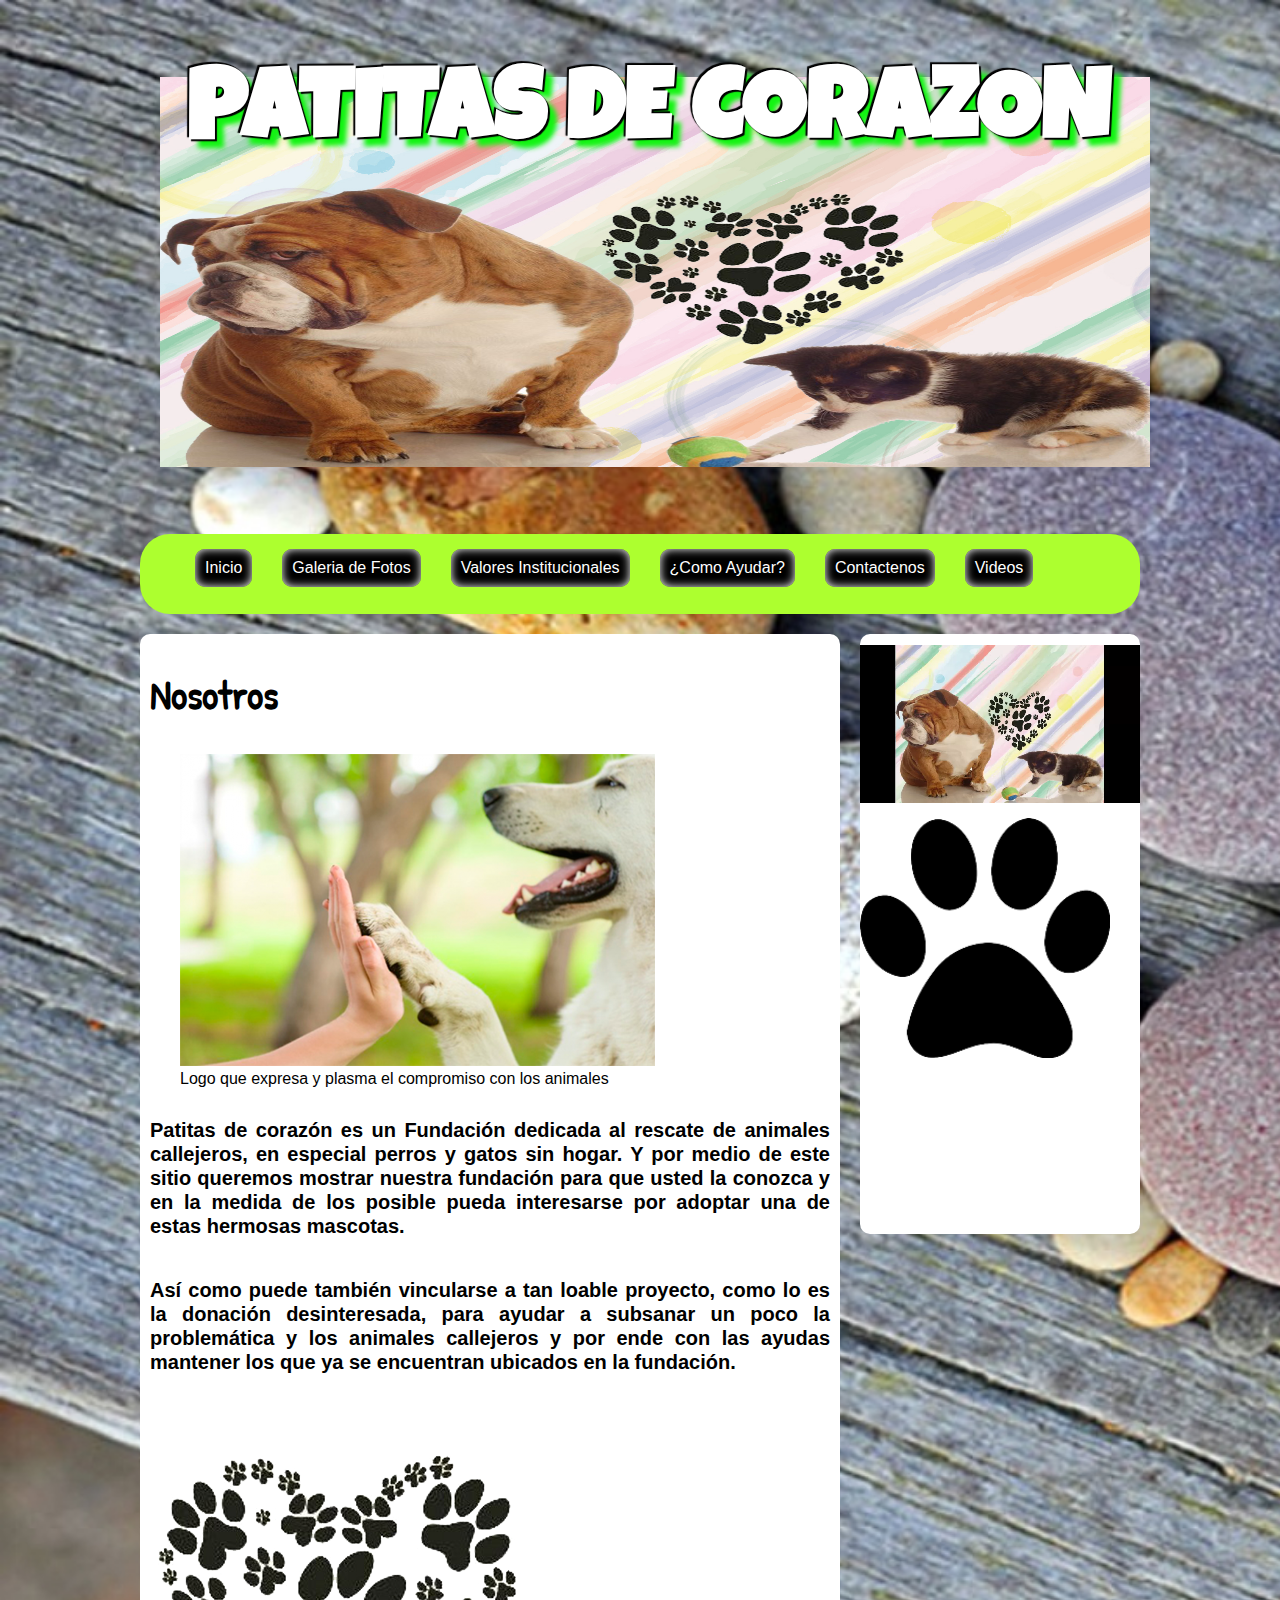
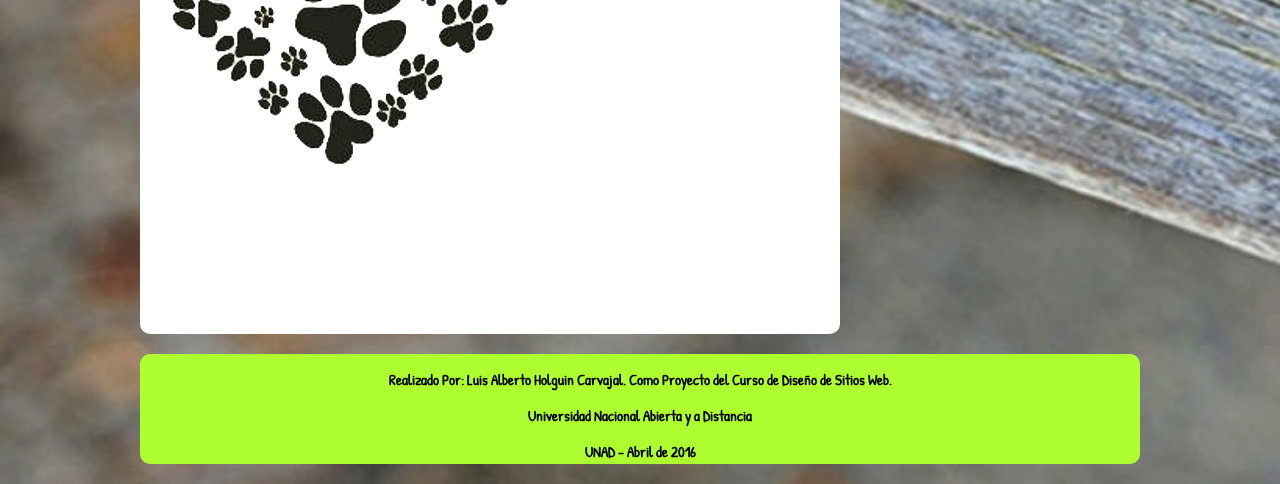
<file: index.html>
<!DOCTYPE html>


<!-- Descripcion de la Pagina Patitas de corazon
 Realizado por Luis Alberto Holguin Carvajal
 Codigo: 14690076
 Programa de Ingenieria de Sistemas
 CEAD Eje Cafetero  -->
<html lang="es" class"no-js">

<head>
	<link rel="shortcut icon" href="Imagen/Ico.ico" type="image/x-icon">
	<meta charset="UTF-8">
	<meta content="Luis Alberto Holguin" name="author"/>
    <meta content="Sito Web , destinado como vitrina de adopcion y aportes para Animales sin Hogar" name="description" />
    <meta content="PATITAS DE CORAZON" name="keywords" />
	<title>PATITAS DE CORAZON</title>
	<link rel="stylesheet" href="css/normalize.css">
	<link href='https://fonts.googleapis.com/css?family=Luckiest+Guy|Patrick+Hand' rel='stylesheet' type='text/css'>
    <link rel="stylesheet" href="css/style.css">
    <script src="js/modernizr.js"></script>

</head>


<body>	

<Div id="contenidos">
	<header>
		<h1>PATITAS DE CORAZON</h1>	
	</header>

<nav>
	<ul class="menu">
		<li><a href="../index.html" class="menu">Inicio</a></li>
		<li><a href="../galeria.html" class="menu">Galeria de Fotos</a></li>
		<li><a href="../valores.html"class="menu">Valores Institucionales</a></li>
		<li><a href="../ayudar.html"class="menu">¿Como Ayudar?</a></li>
		<li><a href="../contactenos.html"class="menu">Contactenos</a></li>
		<li><a href="../videos.html"class="menu">Videos</a></li>
	</ul>
</nav>

<section>
	<article>
		<h2>Nosotros</h2>
		<figure>
			<Img src="Imagen/Mascotas1.png" alt="Prteccion Animal">
			<figcaption>
				<span>
				Logo que expresa y plasma el compromiso con los animales</a
				</span>
			</figcaption>
		</figure>

    <p>
    	Patitas de corazón es un Fundación dedicada al rescate de animales callejeros, en especial perros y gatos sin hogar.
		Y por medio de este sitio queremos mostrar nuestra fundación para que usted la conozca y en la medida de los posible pueda interesarse por adoptar una de estas hermosas mascotas.
	</p>

	<p>
		Así como puede también vincularse a tan loable proyecto, como lo es la donación desinteresada, para ayudar a subsanar un poco la problemática y los animales callejeros y por ende con las ayudas mantener los que ya se encuentran ubicados en la fundación.

    </p>
    	<img src="Imagen/Corazon.png" alt= "Corazon">
	</article>
</section>

<aside>
    <video autoplay loop>
    	<source src="video/Patitas.mp4" type="video/mp4; codecs= avcl.42E01E,mp4a.40.2">
    	<source src="video/Patitas.webm" type="video/webm; codecs= vp8,vorbis">
    	<source src="video/Patitas.ogv" type="video/ogv; codecs= theora,vorbis">
		
	</video>
	<img src="Imagen/Patita.png">	
</aside>

<Footer>
	<h3>Realizado Por:  Luis Alberto Holguin Carvajal.
		Como Proyecto del Curso de Diseño de Sitios Web.</h3>
	<h3> Universidad Nacional Abierta y a Distancia</h3>
	<h3>UNAD - Abril de 2016</h3>
</Footer>






</Div>
</body>


<script src="js/modernizr.js"></script>   
<script src="js/prefixfree.min.js"></script>
<script src="js/jquery-2.1.1.js"></script>   





</html>
</file>
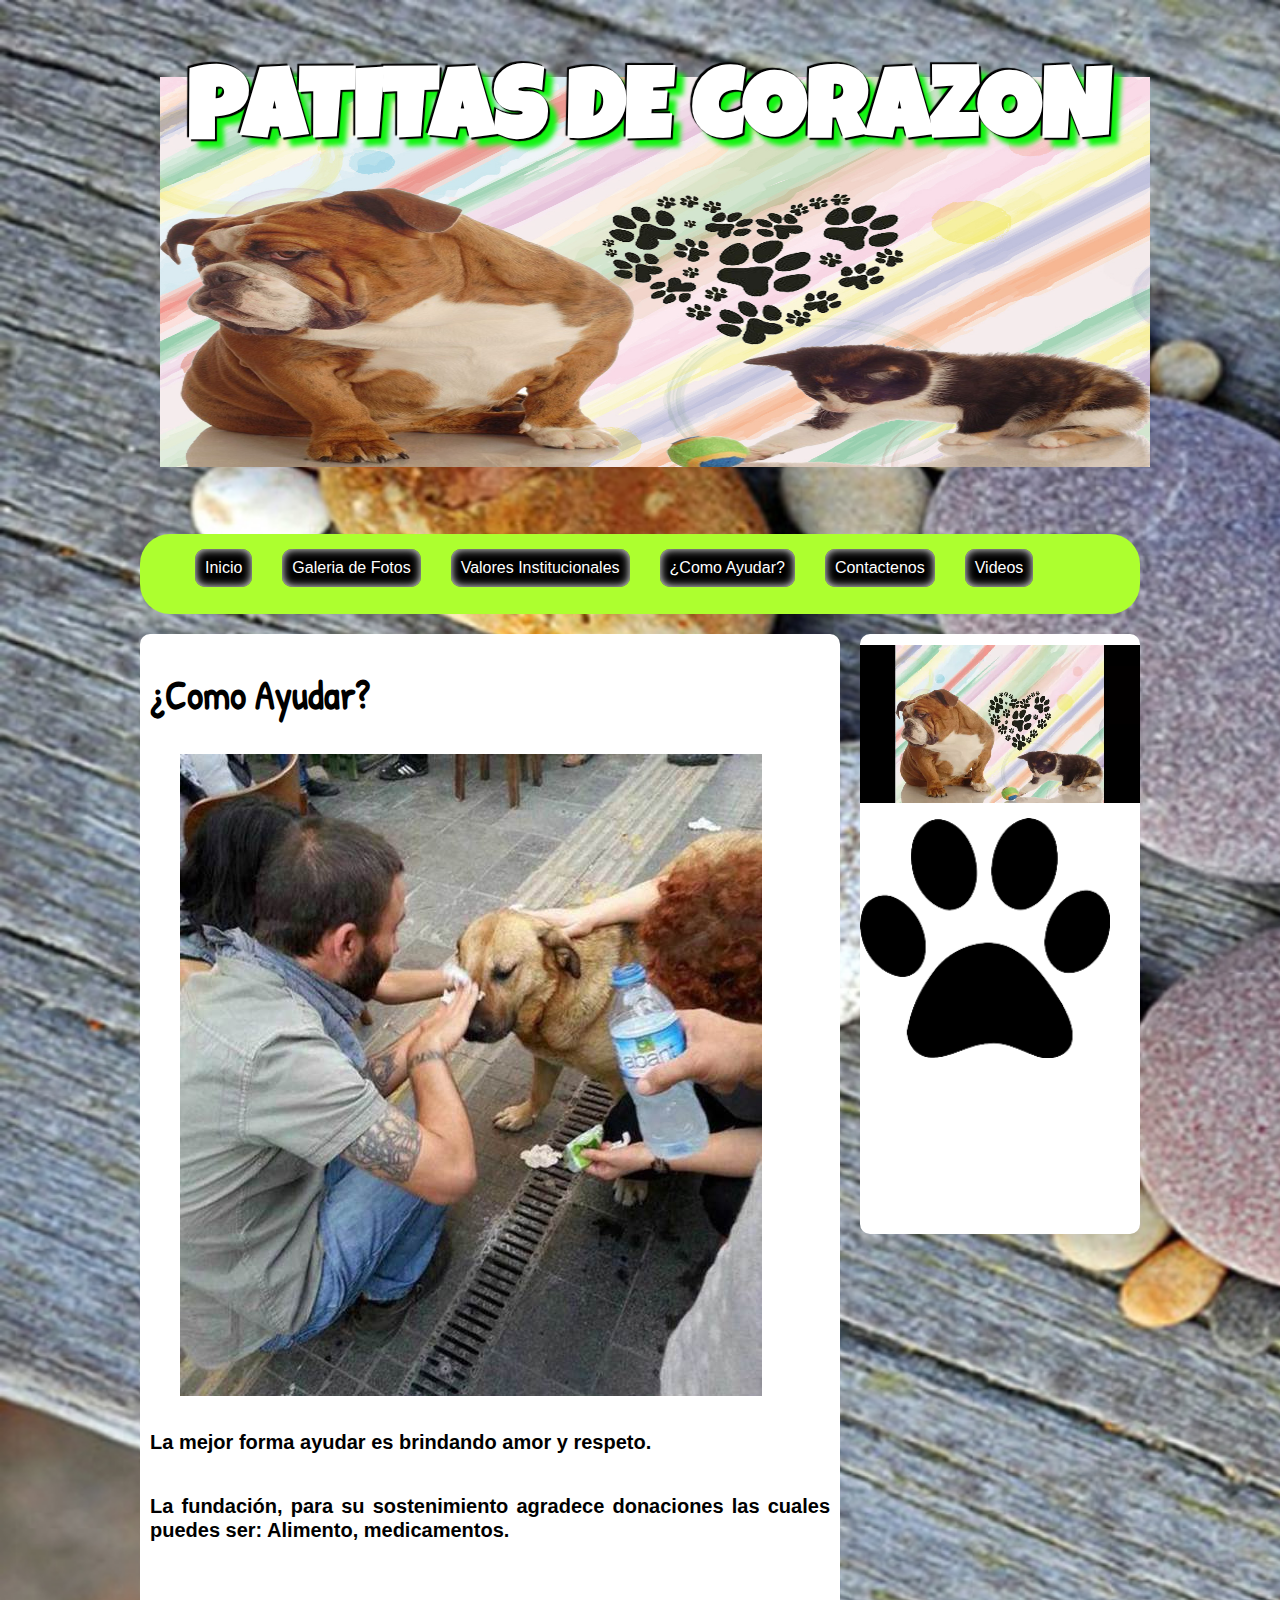
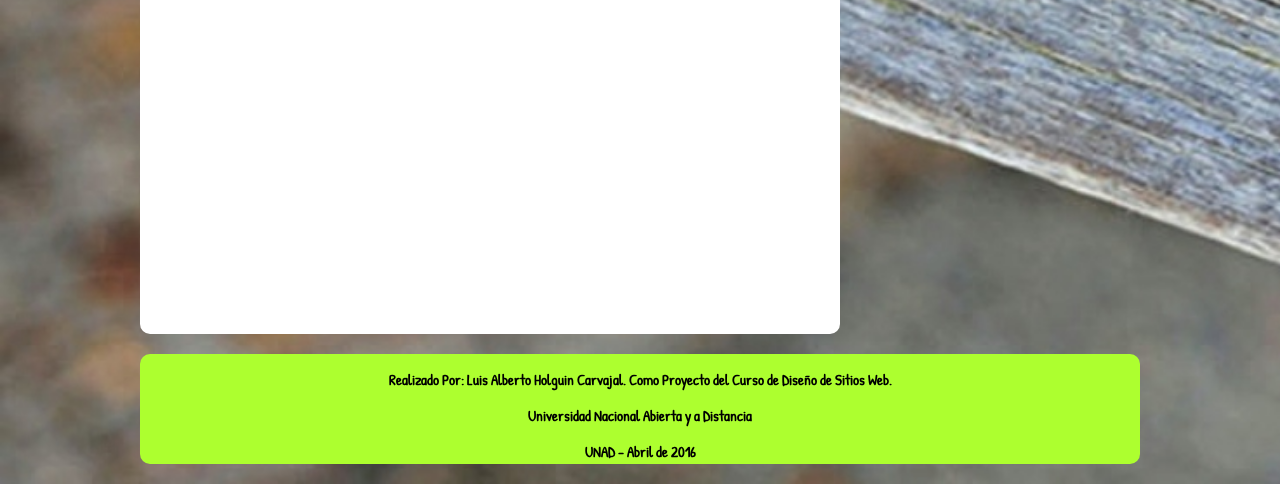
<file: ayudar.html>
<!DOCTYPE html>


<!-- Descripcion de la Pagina Patitas de corazon
 Realizado por Luis Alberto Holguin Carvajal
 Codigo: 14690076
 Programa de Ingenieria de Sistemas
 CEAD Eje Cafetero  -->
<html lang="es" class"no-js">

<head>
	<link rel="shortcut icon" href="Imagen/Ico.ico" type="image/x-icon">
	<meta charset="UTF-8">
	<meta content="Luis Alberto Holguin" name="author"/>
    <meta content="Sito Web , destinado como vitrina de adopcion y aportes para Animales sin Hogar" name="description" />
    <meta content="PATITAS DE CORAZON" name="keywords" />
	<title>PATITAS DE CORAZON</title>
	<link rel="stylesheet" href="css/normalize.css">
	<link href='https://fonts.googleapis.com/css?family=Luckiest+Guy|Patrick+Hand' rel='stylesheet' type='text/css'>
    <link rel="stylesheet" href="css/style.css">
    <script src="js/modernizr.js"></script>

</head>


<body>	

<Div id="contenidos">
	<header>
		<h1>PATITAS DE CORAZON</h1>	
	</header>

<nav>
	<ul class="menu">
		<li><a href="../index.html" class="menu">Inicio</a></li>
		<li><a href="../galeria.html" class="menu">Galeria de Fotos</a></li>
		<li><a href="../valores.html"class="menu">Valores Institucionales</a></li>
		<li><a href="../ayudar.html"class="menu">¿Como Ayudar?</a></li>
		<li><a href="../contactenos.html"class="menu">Contactenos</a></li>
		<li><a href="../videos.html"class="menu">Videos</a></li>
	</ul>
</nav>

<section>
	<article>
		<h2>¿Como Ayudar?</h2>
		<figure>
			<Img src="Imagen/Ayudar.jpg" alt="Prteccion Animal">
		</figure>

    <p>
    	La mejor forma ayudar es brindando amor y respeto.
	</p>

	<p>
		La fundación, para su sostenimiento agradece donaciones las cuales puedes ser:
		Alimento, medicamentos.

    </p>
    	
	</article>
</section>

<aside>
    <video autoplay loop>
    	<source src="video/Patitas.mp4" type="video/mp4; codecs= avcl.42E01E,mp4a.40.2">
    	<source src="video/Patitas.webm" type="video/webm; codecs= vp8,vorbis">
    	<source src="video/Patitas.ogv" type="video/ogv; codecs= theora,vorbis">
		
	</video>
	<img src="Imagen/Patita.png">	
</aside>

<Footer>
	<h3>Realizado Por:  Luis Alberto Holguin Carvajal.
		Como Proyecto del Curso de Diseño de Sitios Web.</h3>
	<h3> Universidad Nacional Abierta y a Distancia</h3>
	<h3>UNAD - Abril de 2016</h3>
</Footer>






</Div>
</body>


<script src="js/modernizr.js"></script>   
<script src="js/prefixfree.min.js"></script>
<script src="js/jquery-2.1.1.js"></script>   





</html>
</file>
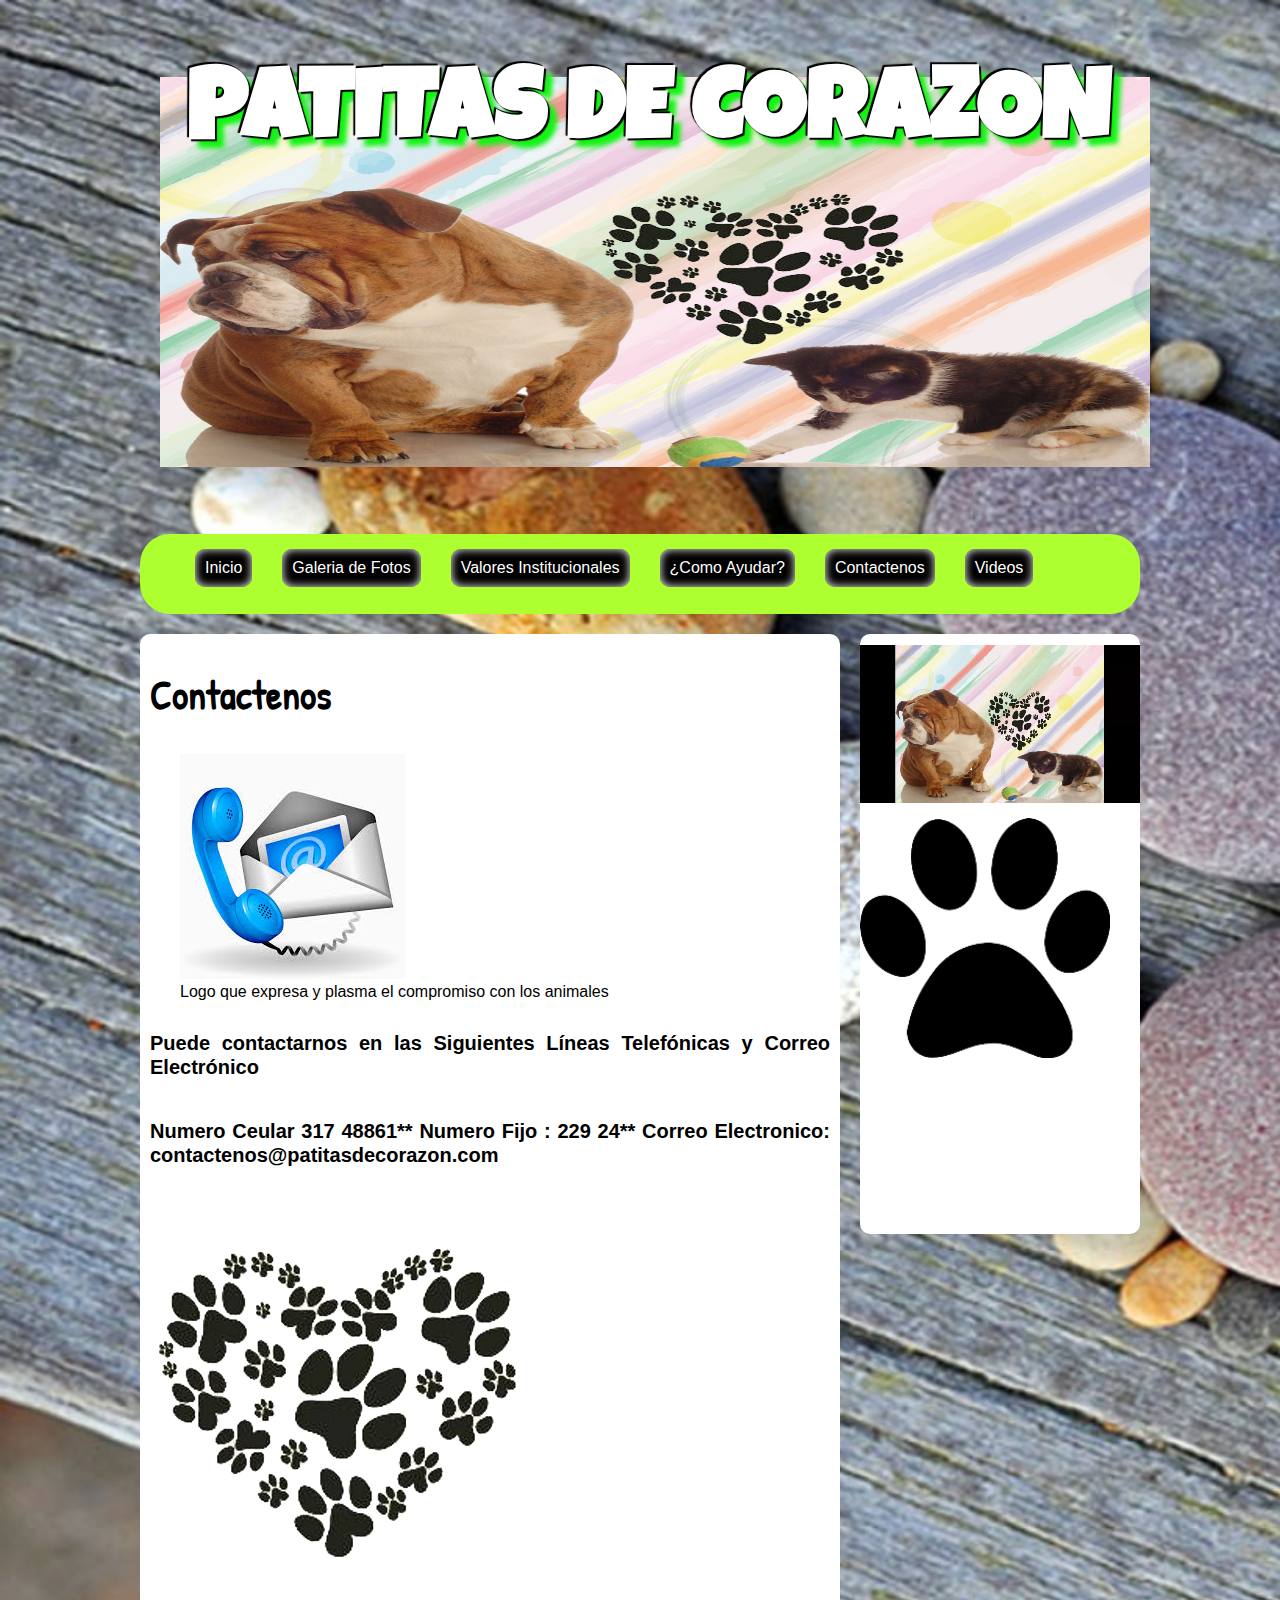
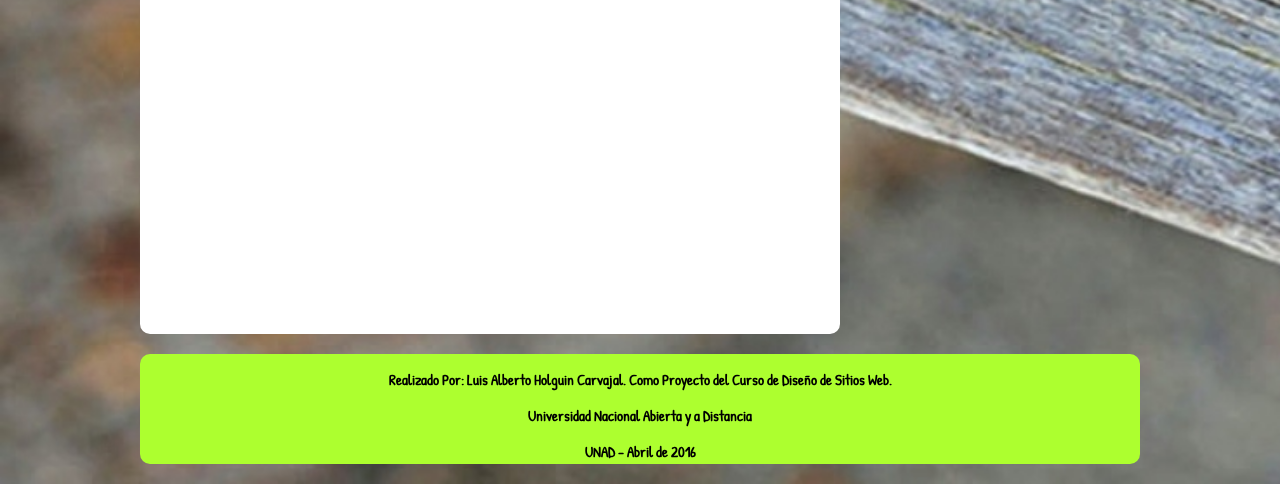
<file: contactenos.html>
<!DOCTYPE html>


<!-- Descripcion de la Pagina Patitas de corazon
 Realizado por Luis Alberto Holguin Carvajal
 Codigo: 14690076
 Programa de Ingenieria de Sistemas
 CEAD Eje Cafetero  -->
<html lang="es" class"no-js">

<head>
	<link rel="shortcut icon" href="Imagen/Ico.ico" type="image/x-icon">
	<meta charset="UTF-8">
	<meta content="Luis Alberto Holguin" name="author"/>
    <meta content="Sito Web , detinado como vitrina de adopcion y aportes para Animales sin Hogar" name="description" />
    <meta content="PATITAS DE CORAZON" name="keywords" />
	<title>PATITAS DE CORAZON</title>
	<link rel="stylesheet" href="css/normalize.css">
	<link href='https://fonts.googleapis.com/css?family=Luckiest+Guy|Patrick+Hand' rel='stylesheet' type='text/css'>
    <link rel="stylesheet" href="css/style.css">
    <script src="js/modernizr.js"></script>

</head>


<body>	

<Div id="contenidos">
	<header>
		<h1>PATITAS DE CORAZON</h1>	
	</header>

<nav>
	<ul class="menu">
		<li><a href="../index.html" class="menu">Inicio</a></li>
		<li><a href="../galeria.html" class="menu">Galeria de Fotos</a></li>
		<li><a href="../valores.html"class="menu">Valores Institucionales</a></li>
		<li><a href="../ayudar.html"class="menu">¿Como Ayudar?</a></li>
		<li><a href="../contactenos.html"class="menu">Contactenos</a></li>
		<li><a href="../videos.html"class="menu">Videos</a></li>
	</ul>
</nav>

<section>
	<article>
		<h2>Contactenos</h2>
		<figure>
			<Img src="Imagen/Contactenos.jpg" alt="Prteccion Animal">
			<figcaption>
				<span>
				Logo que expresa y plasma el compromiso con los animales</a
				</span>
			</figcaption>
		</figure>

    <p>
    	Puede contactarnos en las Siguientes Líneas Telefónicas y Correo Electrónico  
	</p>

	<p>
		Numero Ceular 317 48861** Numero Fijo : 229 24** Correo Electronico: contactenos@patitasdecorazon.com

    </p>
    	<img src="Imagen/Corazon.png" alt= "Corazon">
	</article>
</section>

<aside>
    <video autoplay loop>
    	<source src="video/Patitas.mp4" type="video/mp4; codecs= avcl.42E01E,mp4a.40.2">
    	<source src="video/Patitas.webm" type="video/webm; codecs= vp8,vorbis">
    	<source src="video/Patitas.ogv" type="video/ogv; codecs= theora,vorbis">
		
	</video>
	<img src="Imagen/Patita.png">	
</aside>

<Footer>
	<h3>Realizado Por:  Luis Alberto Holguin Carvajal.
		Como Proyecto del Curso de Diseño de Sitios Web.</h3>
	<h3> Universidad Nacional Abierta y a Distancia</h3>
	<h3>UNAD - Abril de 2016</h3>
</Footer>






</Div>
</body>


<script src="js/modernizr.js"></script>   
<script src="js/prefixfree.min.js"></script>
<script src="js/jquery-2.1.1.js"></script>   





</html>
</file>
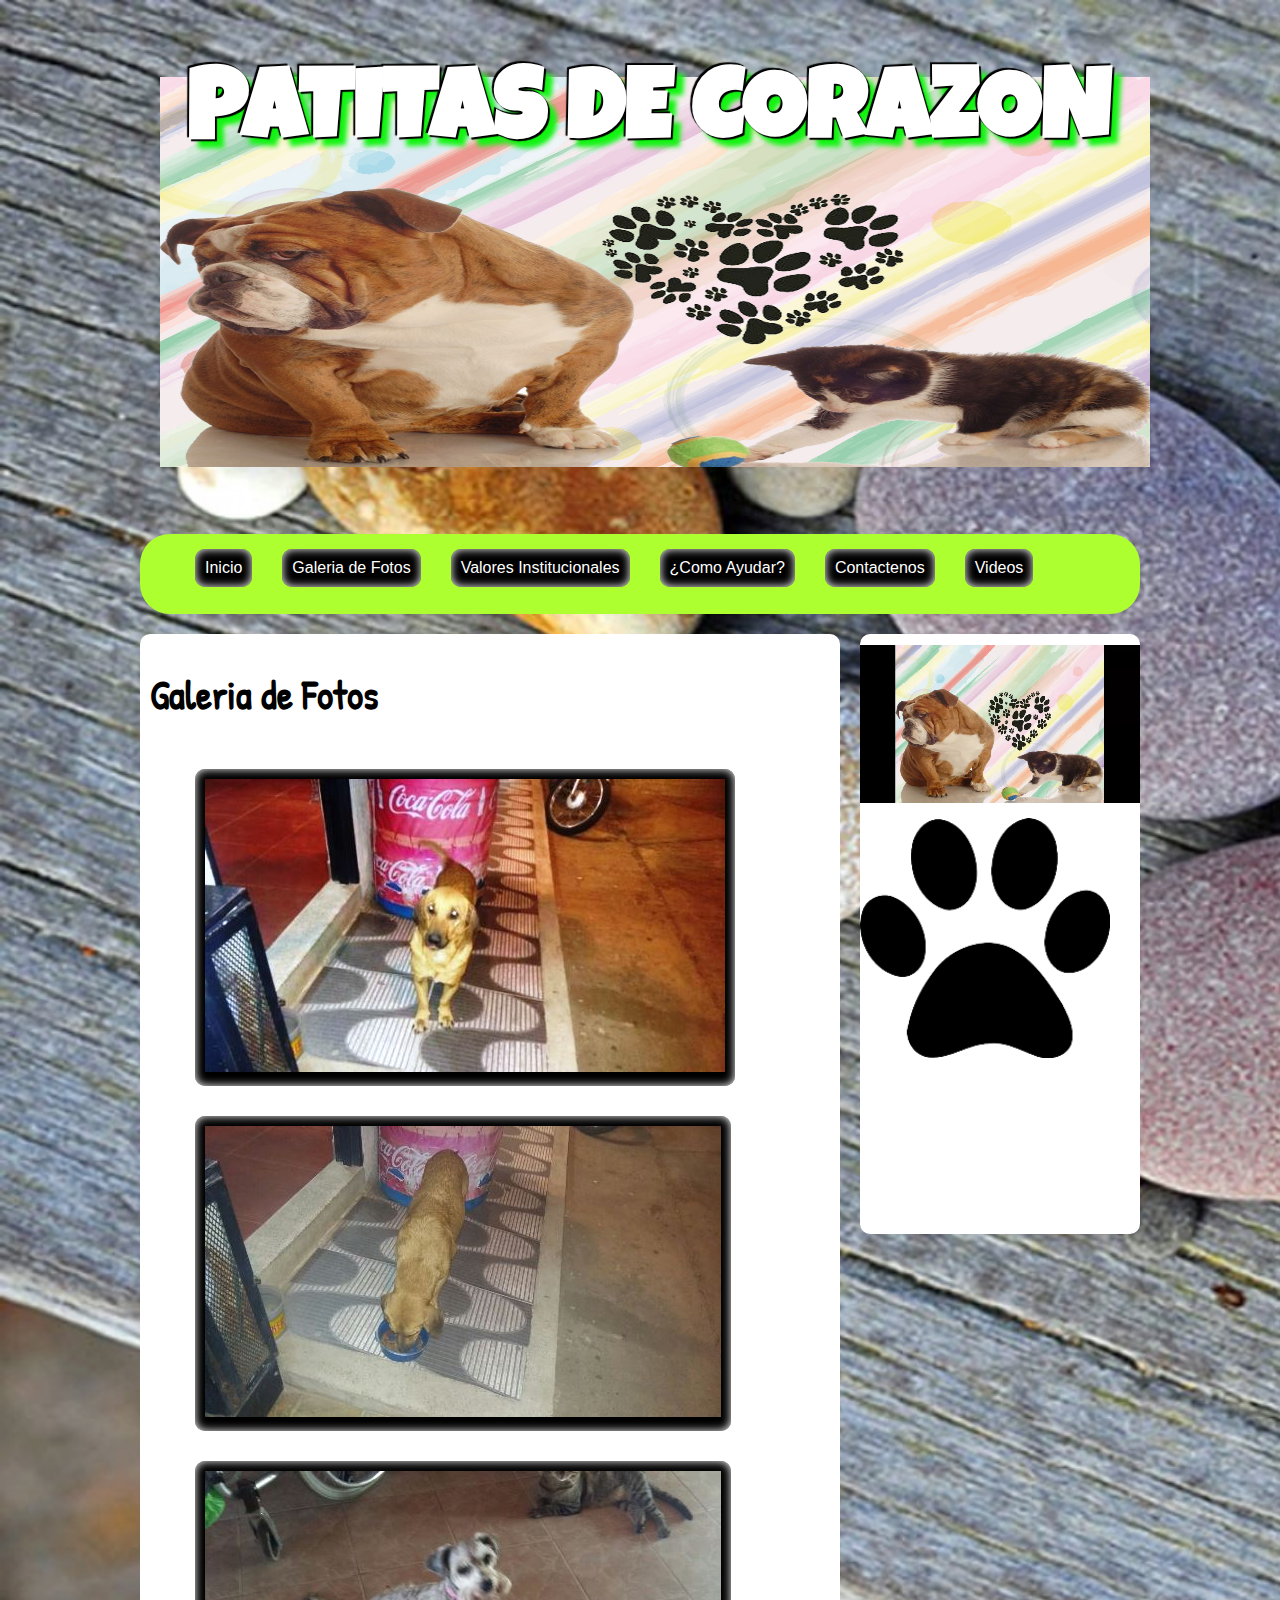
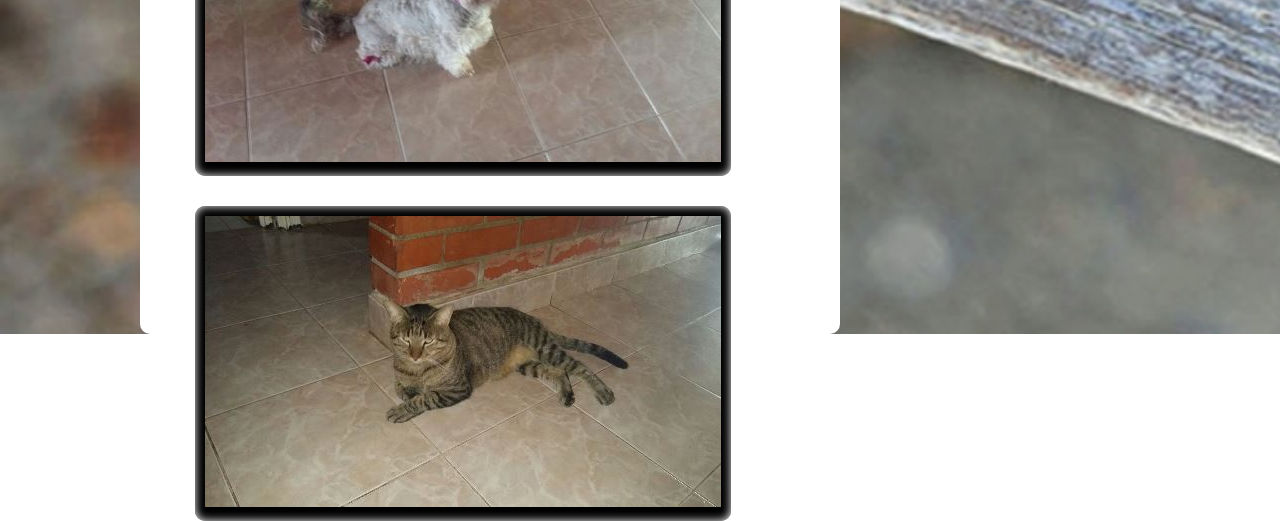
<file: galeria.html>
<!DOCTYPE html>


<!-- Descripcion de la Pagina Patitas de corazon
 Realizado por Luis Alberto Holguin Carvajal
 Codigo: 14690076
 Programa de Ingenieria de Sistemas
 CEAD Eje Cafetero  -->
<html lang="es" class"no-js">

<head>
	<link rel="shortcut icon" href="Imagen/Ico.ico" type="image/x-icon">
	<meta charset="UTF-8">
	<meta content="Luis Alberto Holguin" name="author"/>
    <meta content="Sito Web , detinado como vitrina de adopcion y aportes para Animales sin Hogar" name="description" />
    <meta content="PATITAS DE CORAZON" name="keywords" />
	<title>PATITAS DE CORAZON</title>
	<link rel="stylesheet" href="css/normalize.css">
	<link href='https://fonts.googleapis.com/css?family=Luckiest+Guy|Patrick+Hand' rel='stylesheet' type='text/css'>
    <link rel="stylesheet" href="css/style.css">
    <script src="js/modernizr.js"></script>


</head>


<body>	

<Div id="contenidos">
	<header>
		<h1>PATITAS DE CORAZON</h1>	
	</header>

<nav>
	<ul class="menu">
		<li><a href="../index.html" class="menu">Inicio</a></li>
        <li><a href="../galeria.html" class="menu">Galeria de Fotos</a></li>
        <li><a href="../valores.html"class="menu">Valores Institucionales</a></li>
        <li><a href="../ayudar.html"class="menu">¿Como Ayudar?</a></li>
        <li><a href="../contactenos.html"class="menu">Contactenos</a></li>
        <li><a href="../videos.html"class="menu">Videos</a></li>
	</ul>
</nav>
<section id="Galeria">
            <h2>Galeria de Fotos</h2>
            <ul class="least-gallery">
         
                <li>
                    <a href="Imagen/g1.jpg">
                        <img src="Imagen/g1.jpg"/>
                    </a>
                </li>
                <li>
                    <a href="Imagen/g2.jpg">
                        <img src="Imagen/g2.jpg"/>
                    </a>
                </li>
                <li>
                    <a href="Imagen/g3.jpg">
                        <img src="Imagen/g3.jpg"/>
                    </a>
                </li>
                <li>
                    <a href="Imagen/g4.jpg">
                        <img src="Imagen/g4.jpg"/>
                    </a>
                </li>
            </ul>

        </section> 

<aside>
    <video autoplay loop>
    	<source src="video/Patitas.mp4" type="video/mp4; codecs= avcl.42E01E,mp4a.40.2">
    	<source src="video/Patitas.webm" type="video/webm; codecs= vp8,vorbis">
    	<source src="video/Patitas.ogv" type="video/ogv; codecs= theora,vorbis">
		
	</video>
	<img src="Imagen/Patita.png">	
</aside>

</Div>
</body>


<script src="js/modernizr.js"></script>   
<script src="js/prefixfree.min.js"></script>
<script src="js/jquery-2.1.1.js"></script>   





</html>
</file>
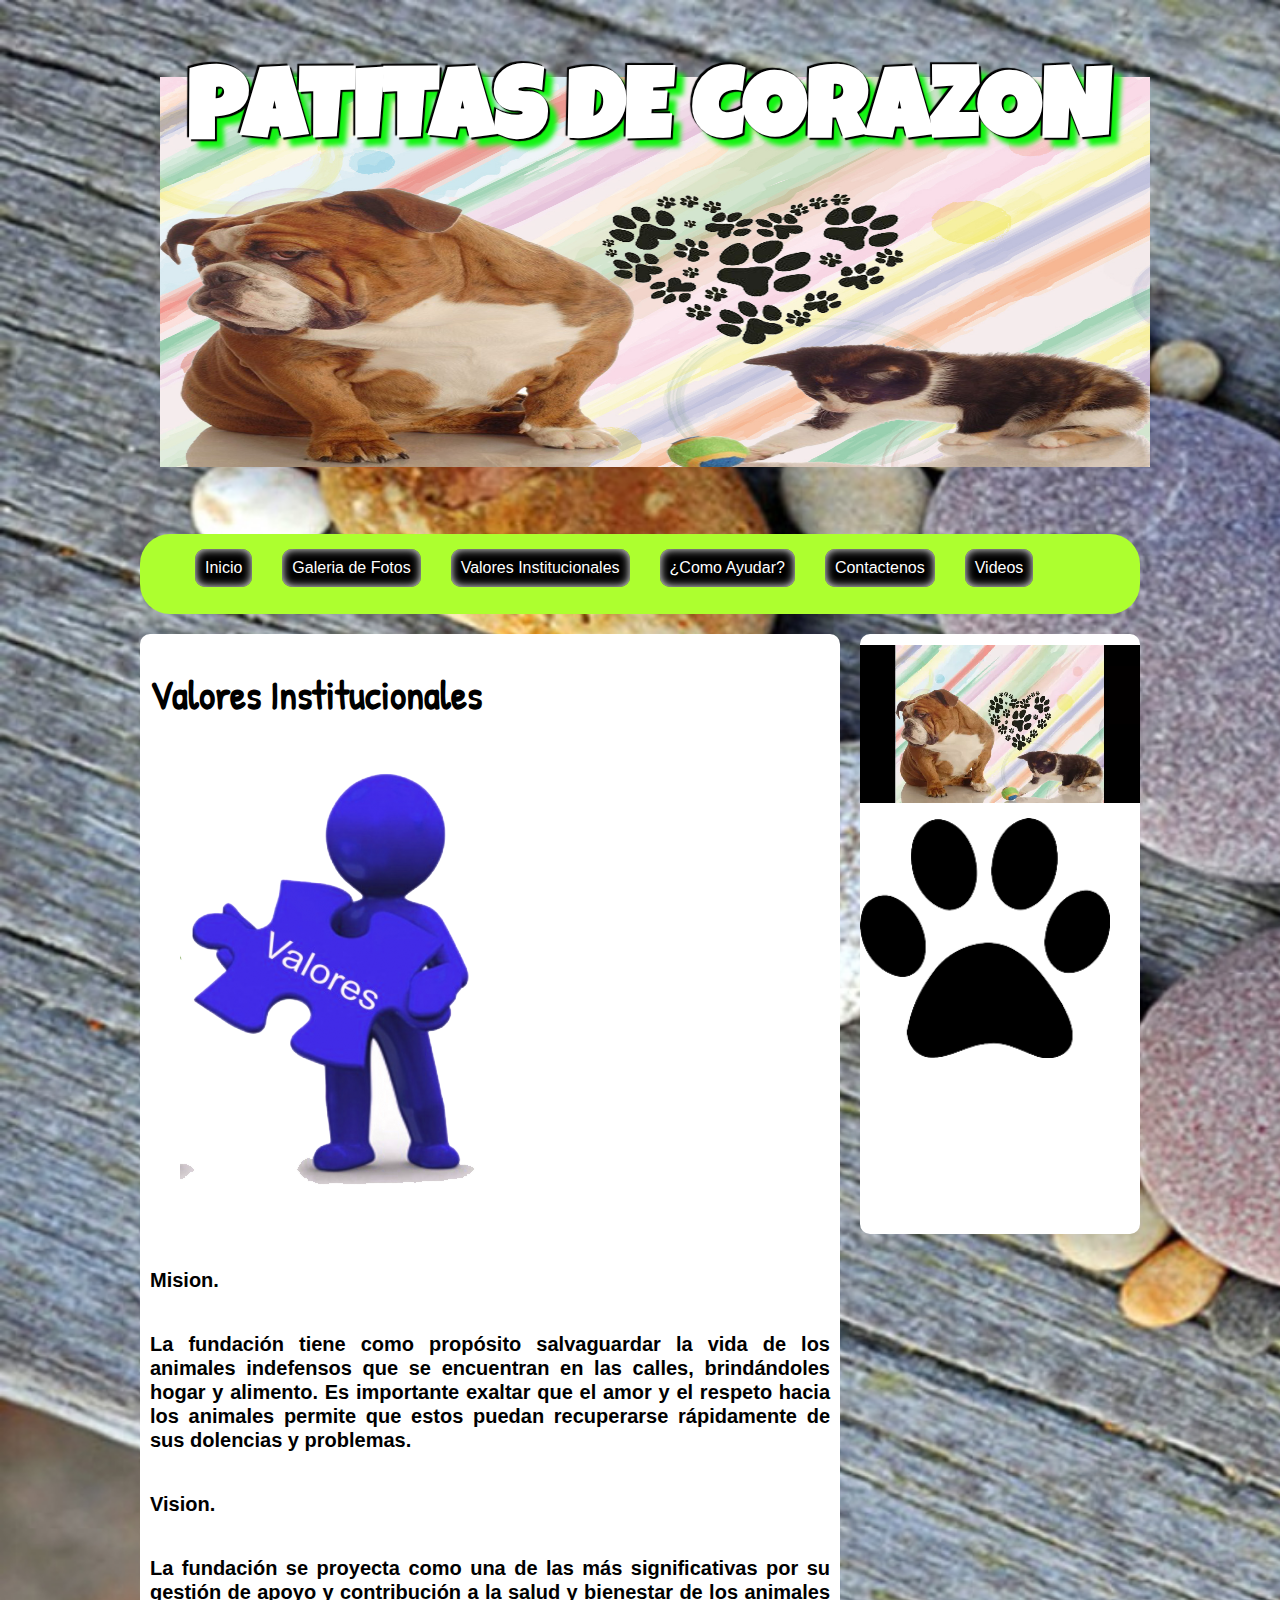
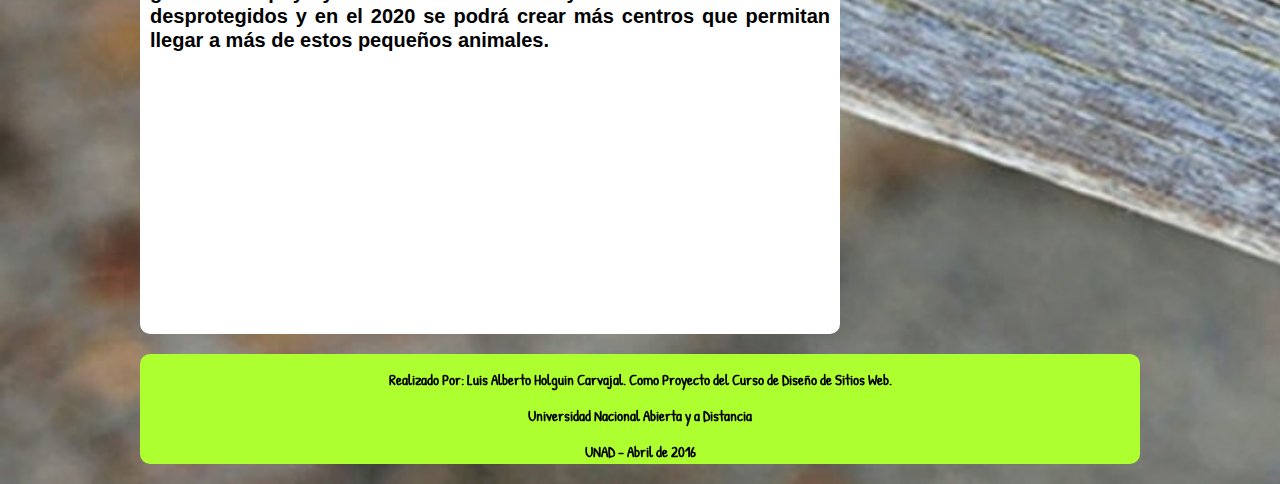
<file: valores.html>
<!DOCTYPE html>


<!-- Descripcion de la Pagina Patitas de corazon
 Realizado por Luis Alberto Holguin Carvajal
 Codigo: 14690076
 Programa de Ingenieria de Sistemas
 CEAD Eje Cafetero  -->
<html lang="es" class"no-js">

<head>
	<link rel="shortcut icon" href="Imagen/Ico.ico" type="image/x-icon">
	<meta charset="UTF-8">
	<meta content="Luis Alberto Holguin" name="author"/>
    <meta content="Sito Web , detinado como vitrina de adopcion y aportes para Animales sin Hogar" name="description" />
    <meta content="PATITAS DE CORAZON" name="keywords" />
	<title>PATITAS DE CORAZON</title>
	<link rel="stylesheet" href="css/normalize.css">
	<link href='https://fonts.googleapis.com/css?family=Luckiest+Guy|Patrick+Hand' rel='stylesheet' type='text/css'>
    <link rel="stylesheet" href="css/style.css">
    <script src="js/modernizr.js"></script>

</head>


<body>	

<Div id="contenidos">
	<header>
		<h1>PATITAS DE CORAZON</h1>	
	</header>

<nav>
	<ul class="menu">
		<li><a href="../index.html" class="menu">Inicio</a></li>
		<li><a href="../galeria.html" class="menu">Galeria de Fotos</a></li>
		<li><a href="../valores.html"class="menu">Valores Institucionales</a></li>
		<li><a href="../ayudar.html"class="menu">¿Como Ayudar?</a></li>
		<li><a href="../contactenos.html"class="menu">Contactenos</a></li>
		<li><a href="../videos.html"class="menu">Videos</a></li>
	</ul>
</nav>

<section>
	<article>
		<h2>Valores Institucionales</h2>
		<figure>
			<Img src="Imagen/Valores.png">
		</figure>

    <p>
    	Mision.
	</p>

	<p>
		La fundación tiene como propósito salvaguardar la vida de los animales indefensos que se encuentran en las calles, brindándoles hogar y alimento. Es importante exaltar que el amor y el respeto hacia los animales permite que estos puedan recuperarse rápidamente de sus dolencias y problemas.
	<p>
    	Vision.
	</p>
	<p>
		La fundación se proyecta como una de las más significativas por su gestión de apoyo y contribución a la salud y bienestar de los animales desprotegidos y en el 2020 se podrá crear más centros que permitan llegar a más de estos pequeños animales.
	<p>
    </p>
	</article>
</section>

<aside>
    <video autoplay loop>
    	<source src="video/Patitas.mp4" type="video/mp4; codecs= avcl.42E01E,mp4a.40.2">
    	<source src="video/Patitas.webm" type="video/webm; codecs= vp8,vorbis">
    	<source src="video/Patitas.ogv" type="video/ogv; codecs= theora,vorbis">
		
	</video>
	<img src="Imagen/Patita.png">	
</aside>

<Footer>
	<h3>Realizado Por:  Luis Alberto Holguin Carvajal.
		Como Proyecto del Curso de Diseño de Sitios Web.</h3>
	<h3> Universidad Nacional Abierta y a Distancia</h3>
	<h3>UNAD - Abril de 2016</h3>
</Footer>






</Div>
</body>


<script src="js/modernizr.js"></script>   
<script src="js/prefixfree.min.js"></script>
<script src="js/jquery-2.1.1.js"></script>   





</html>
</file>
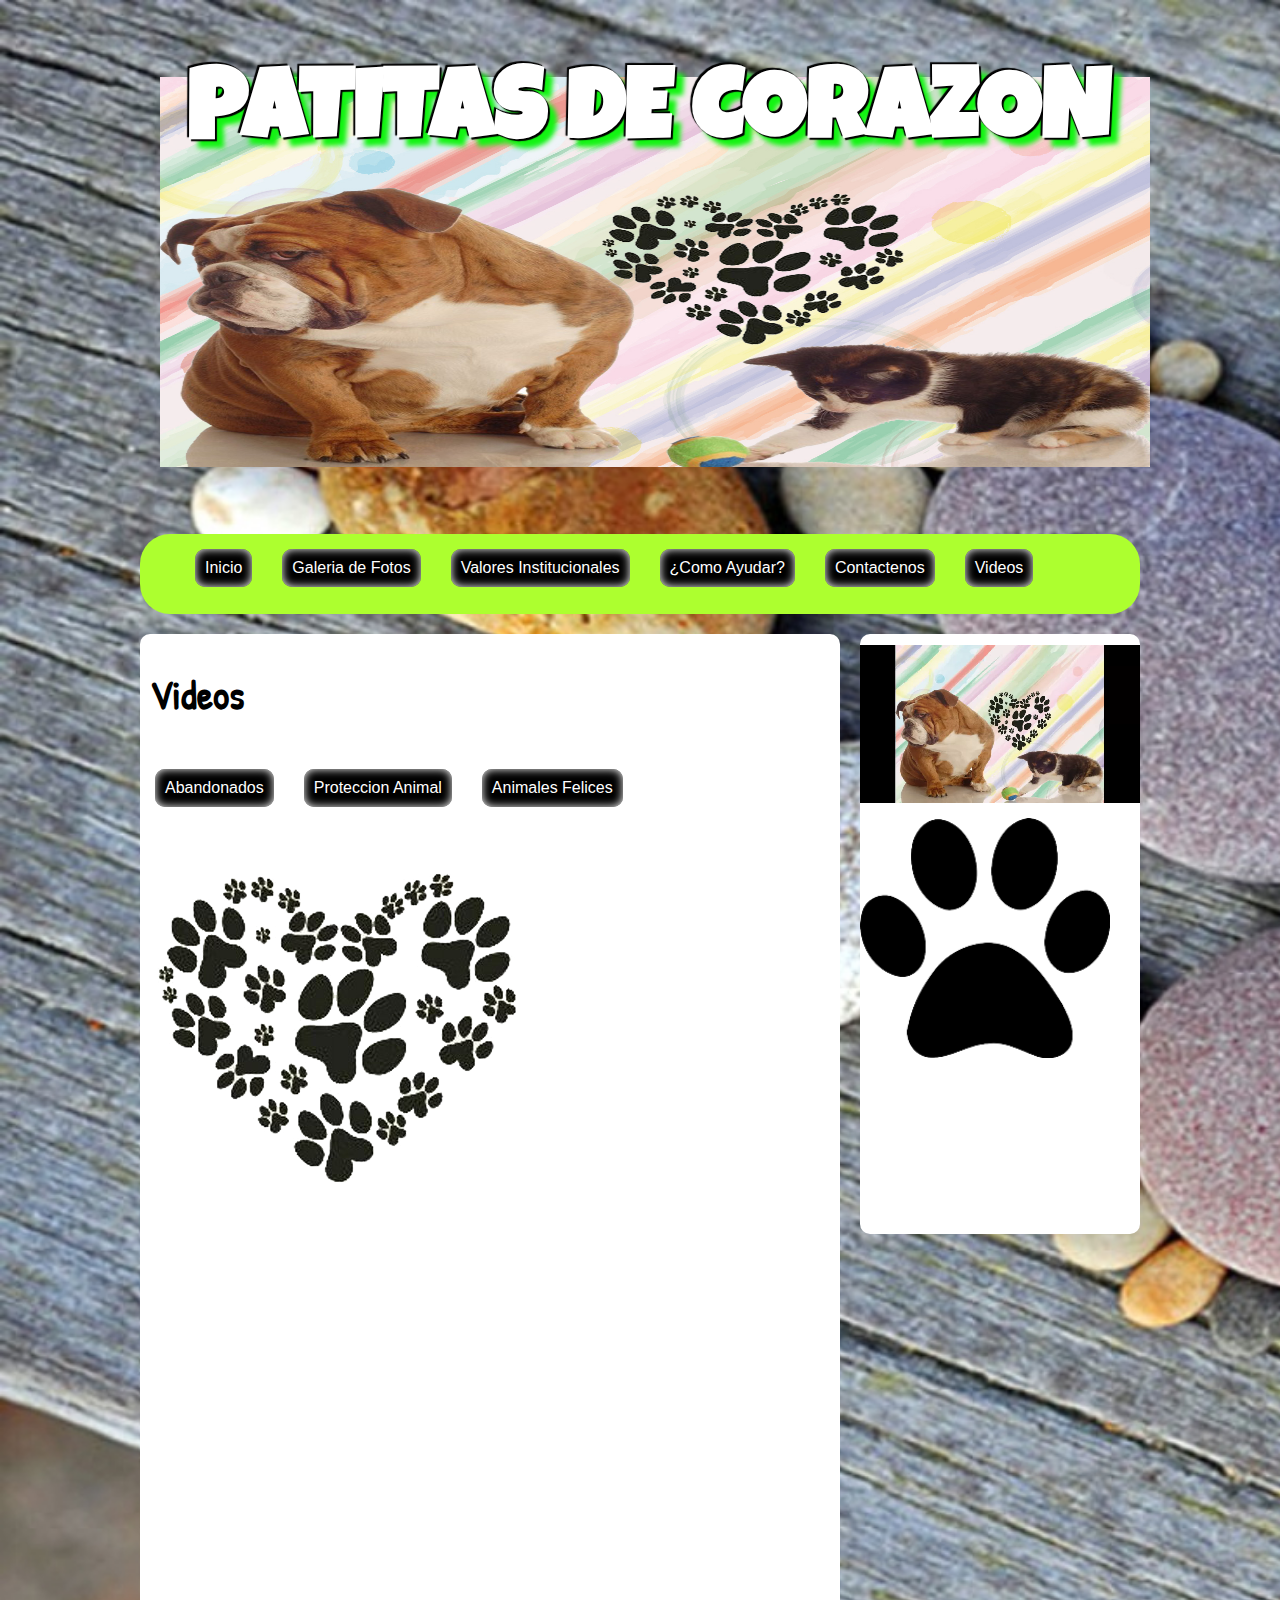
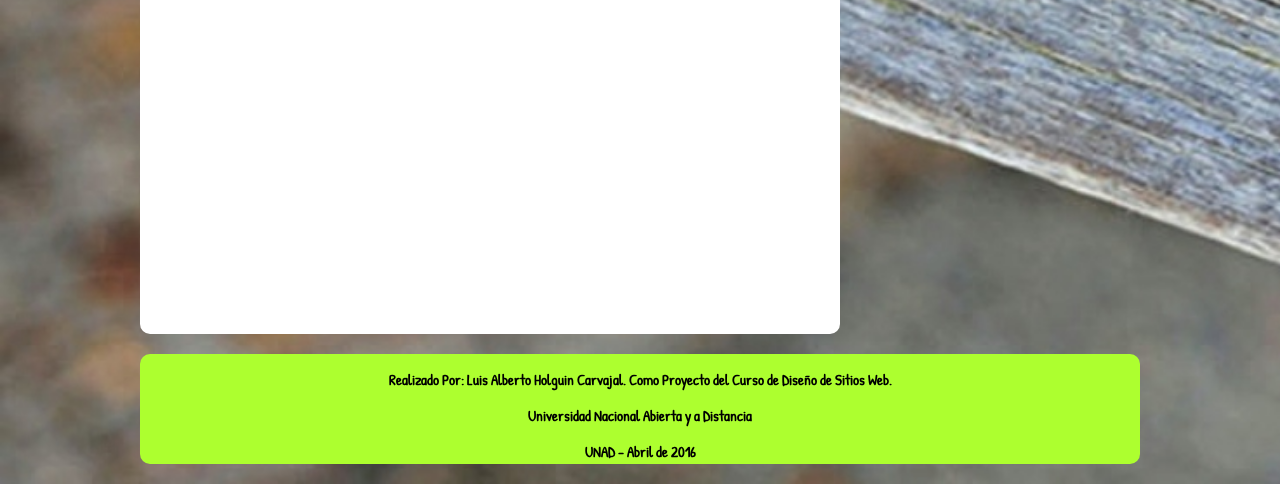
<file: videos.html>
<!DOCTYPE html>


<!-- Descripcion de la Pagina Patitas de corazon
 Realizado por Luis Alberto Holguin Carvajal
 Codigo: 14690076
 Programa de Ingenieria de Sistemas
 CEAD Eje Cafetero  -->
<html lang="es" class"no-js">

<head>
	<link rel="shortcut icon" href="Imagen/Ico.ico" type="image/x-icon">
	<meta charset="UTF-8">
	<meta content="Luis Alberto Holguin" name="author"/>
    <meta content="Sito Web , detinado como vitrina de adopcion y aportes para Animales sin Hogar" name="description" />
    <meta content="PATITAS DE CORAZON" name="keywords" />
	<title>PATITAS DE CORAZON</title>
	<link rel="stylesheet" href="css/normalize.css">
	<link href='https://fonts.googleapis.com/css?family=Luckiest+Guy|Patrick+Hand' rel='stylesheet' type='text/css'>
    <link rel="stylesheet" href="css/style.css">
    <script src="js/modernizr.js"></script>

</head>


<body>	

<Div id="contenidos">
	<header>
		<h1>PATITAS DE CORAZON</h1>	
	</header>

<nav>
	<ul class="menu">
		<li><a href="../index.html" class="menu">Inicio</a></li>
		<li><a href="../galeria.html" class="menu">Galeria de Fotos</a></li>
		<li><a href="../valores.html"class="menu">Valores Institucionales</a></li>
		<li><a href="../ayudar.html"class="menu">¿Como Ayudar?</a></li>
		<li><a href="../contactenos.html"class="menu">Contactenos</a></li>
		<li><a href="../videos.html"class="menu">Videos</a></li>
	</ul>
</nav>

<section>
	<article>
		<h2>Videos</h2>
		<li><a href="https://www.youtube.com/watch?v=CDBOJSGMR4g" class="menu">Abandonados</a></li>
		<li><a href="https://www.youtube.com/watch?v=DkWPgsYiZCE" class="menu">Proteccion Animal</a></li>
		<li><a href="https://www.youtube.com/watch?v=yLJE3SVv3jI" class="menu">Animales Felices</a></li>
	
		
    	<img src="Imagen/Corazon.png" alt= "Corazon">
	</article>
</section>

<aside>
    <video autoplay loop>
    	<source src="video/Patitas.mp4" type="video/mp4; codecs= avcl.42E01E,mp4a.40.2">
    	<source src="video/Patitas.webm" type="video/webm; codecs= vp8,vorbis">
    	<source src="video/Patitas.ogv" type="video/ogv; codecs= theora,vorbis">
		
	</video>
	<img src="Imagen/Patita.png">	
</aside>

<Footer>
	<h3>Realizado Por:  Luis Alberto Holguin Carvajal.
		Como Proyecto del Curso de Diseño de Sitios Web.</h3>
	<h3> Universidad Nacional Abierta y a Distancia</h3>
	<h3>UNAD - Abril de 2016</h3>
</Footer>






</Div>
</body>


<script src="js/modernizr.js"></script>   
<script src="js/prefixfree.min.js"></script>
<script src="js/jquery-2.1.1.js"></script>   





</html>
</file>
<file: css/style.css>
/*font-family: 'Luckiest Guy', cursive;
 font-family: 'Patrick Hand', cursive;
*/

#contenidos{
	width: 1000px;
	height: auto;
	margin: auto;
	position: relative;

	
}

/*ETIQUETAS*/


body{
background-image: url(../Imagen/fondoPatitas.jpg);
background-repeat: no-repeat;
background-size: cover;
}

h1{
width: 1000px;
height: 400px;
font-family: 'Luckiest Guy', cursive;
color: white;
margin-left: 10px;
font-size: 100px;
text-align: center; 
text-shadow:-2px -2px 1px #000,
             2px  2px 1px #000,
			9px 9px 5px #13F413;
background: url(../Imagen/Cabeza.jpg) no-repeat 10px 10px;
background-size: 1000px 400px;
}

h2{
font-family: 'Patrick Hand', cursive;
color: black;
margin-left: 10px;
font-size: 40px;
text-align: left; 
}

h3{
font-family: 'Patrick Hand', cursive;;
color: black;
font-size: 15px;
text-align: center; 
}


header{


}

nav{
width: 1000px;
height: 80px;
background: greenyellow;
border-radius: 30px;

}
video{
width: 280px;
height: 180px;
}

li{
	float: left;
	list-style-type: none;
	padding: 10px;
	background:black;
	margin: 15px;
	border-radius: 10px;
	box-shadow: 0 0 10px white inset; 

}

section{
	width: 700px;
	background: white;
	height: 1300px;
	float: left;
	margin-top: 20px;
	border-radius: 10px;
}
aside{

	width: 280px;
	background: white;
	height: 600px;
	float: left;
	margin-left: 20px;
	margin-top: 20px;
	border-radius: 10px;
}

footer{
width: 1000px;
height: 110px;
background: greenyellow;
float: left;
margin-top: 20px;
border-radius: 10px;
margin-bottom: 20px;
}

p{

	font-size: 20px;
	font-weight: bolder;
	line-height: 24px;
	padding: 10px;
	text-align: justify;
}




/*CLASES*/

.ancho_menu_home{width: 900px;}
.ancho_menu_paginas{width: 970px;}

.menu:link{color: white; text-decoration: none;}
.menu:visited{color: white; text-decoration: none;}
.menu:hover{color: white; text-decoration: none; text-shadow: 0 0 13px white;}
.menu:active{color: white; text-decoration: none;}

/*SEUDO CLASES*/
</file>
